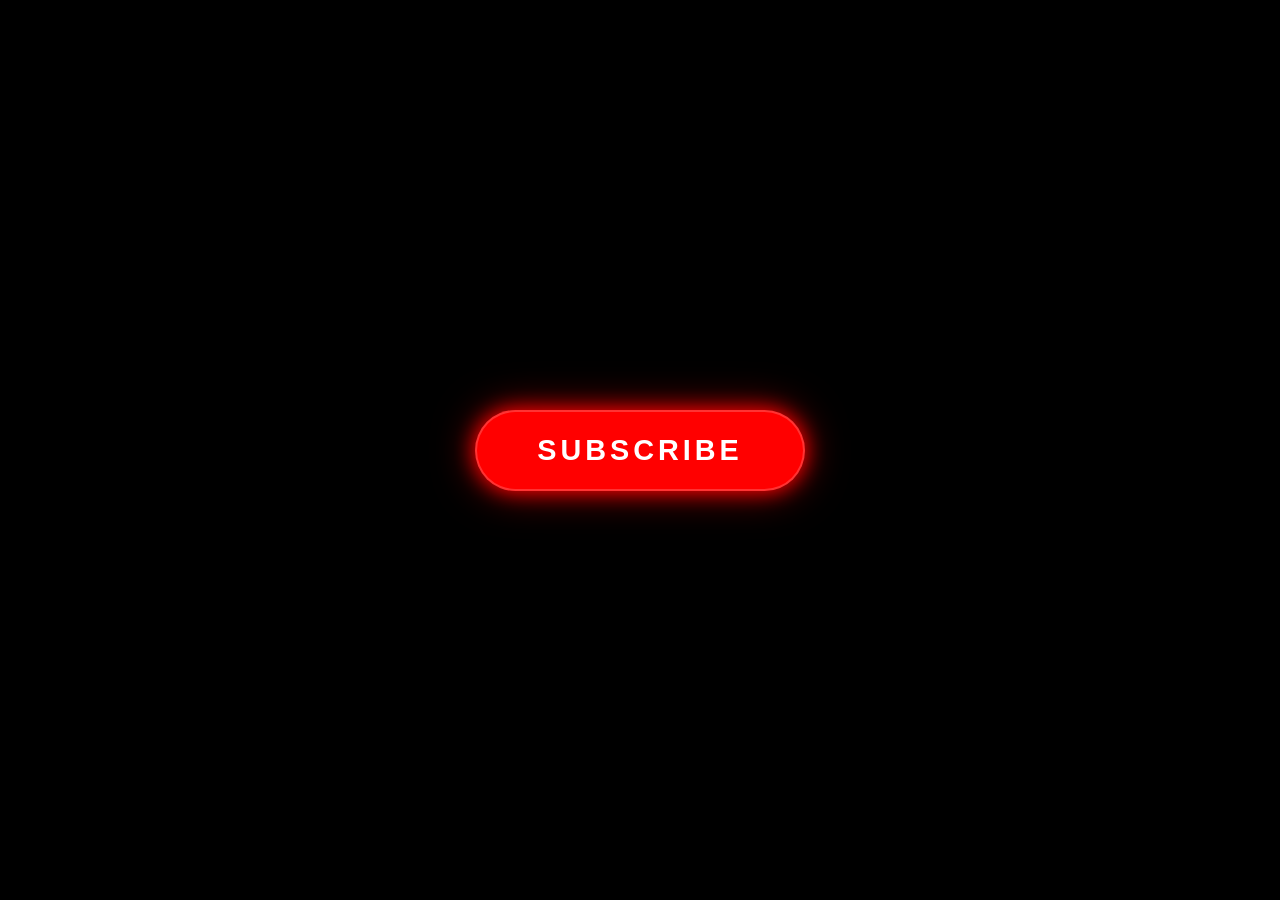
<file: index.html>
<!DOCTYPE html>
<html lang="en">
<head>
    <meta charset="UTF-8">
    <meta name="viewport" content="width=device-width, initial-scale=1.0">
    <title>LightAshuraa | V4 Awakened</title>
    <style>
        * { margin: 0; padding: 0; box-sizing: border-box; }
        body, html { 
            width: 100%; height: 100%; 
            overflow: hidden; background-color: #000; 
            font-family: 'Segoe UI', sans-serif;
        }

        /* Background Video Fix */
        #bg-video {
            position: fixed;
            top: 50%; left: 50%;
            min-width: 100%; min-height: 100%;
            width: auto; height: auto;
            z-index: -2;
            transform: translate(-50%, -50%);
            object-fit: cover;
        }

        /* Overlay with V4 Glow */
        .overlay {
            position: fixed;
            top: 0; left: 0;
            width: 100%; height: 100%;
            background: linear-gradient(to top, rgba(255, 230, 0, 0.15), rgba(0,0,0,0.4));
            backdrop-filter: blur(4px);
            -webkit-backdrop-filter: blur(4px);
            z-index: -1;
        }

        /* V4 Aura Particles (Floating from bottom) */
        .v4-particle {
            position: absolute;
            bottom: -20px;
            background: #fffb00;
            border-radius: 50%;
            pointer-events: none;
            box-shadow: 0 0 15px #ffee00, 0 0 30px #ffaa00;
            animation: v4Rise 6s infinite ease-out;
            opacity: 0;
        }

        @keyframes v4Rise {
            0% { transform: translateY(0) scale(0) translateX(0); opacity: 0; }
            20% { opacity: 0.8; }
            50% { transform: translateY(-50vh) scale(1.2) translateX(20px); }
            80% { opacity: 0.6; }
            100% { transform: translateY(-110vh) scale(0.5) translateX(-20px); opacity: 0; }
        }

        /* UI Styling */
        .content {
            display: flex;
            justify-content: center;
            align-items: center;
            height: 100vh;
            position: relative;
            z-index: 10;
        }

        .subscribe-btn {
            padding: 22px 60px;
            font-size: 1.8rem;
            font-weight: 900;
            color: #fff;
            text-decoration: none;
            background: #ff0000;
            border-radius: 50px;
            text-transform: uppercase;
            letter-spacing: 4px;
            /* Heavy Neon Glow */
            box-shadow: 0 0 20px #ff0000, 0 0 40px rgba(255, 0, 0, 0.6);
            transition: 0.4s cubic-bezier(0.175, 0.885, 0.32, 1.275);
            border: 2px solid rgba(255,255,255,0.2);
        }

        .subscribe-btn:hover {
            transform: scale(1.1) rotate(-1deg);
            background: #ff2b2b;
            box-shadow: 0 0 60px #ff0000, 0 0 100px rgba(255, 255, 255, 0.2);
            letter-spacing: 8px;
        }

        /* Vignette effect to focus on center */
        .vignette {
            position: fixed;
            top: 0; left: 0;
            width: 100%; height: 100%;
            box-shadow: inset 0 0 150px rgba(0,0,0,0.8);
            z-index: 1;
            pointer-events: none;
        }
    </style>
</head>
<body>

    <video autoplay muted loop playsinline id="bg-video">
        <source src="background.mp4" type="video/mp4">
    </video>

    <div class="overlay"></div>
    <div class="vignette"></div>

    <div class="content">
        <a href="https://www.youtube.com/@LIghtAshuraa" target="_blank" class="subscribe-btn">
            Subscribe
        </a>
    </div>

    <script>
        // V4 Particle Emitter
        function createParticle() {
            const p = document.createElement('div');
            p.className = 'v4-particle';
            
            // Randomize size, position, and speed
            const size = Math.random() * 6 + 3 + 'px';
            p.style.width = size;
            p.style.height = size;
            p.style.left = Math.random() * 100 + 'vw';
            
            // Randomize animation duration for a natural feel
            const duration = Math.random() * 4 + 4 + 's';
            p.style.animationDuration = duration;
            
            document.body.appendChild(p);

            // Remove particle after animation to keep the site fast
            setTimeout(() => {
                p.remove();
            }, duration * 1000);
        }

        // Emit particles every 150ms
        setInterval(createParticle, 150);
    </script>
</body>
</html>
</file>
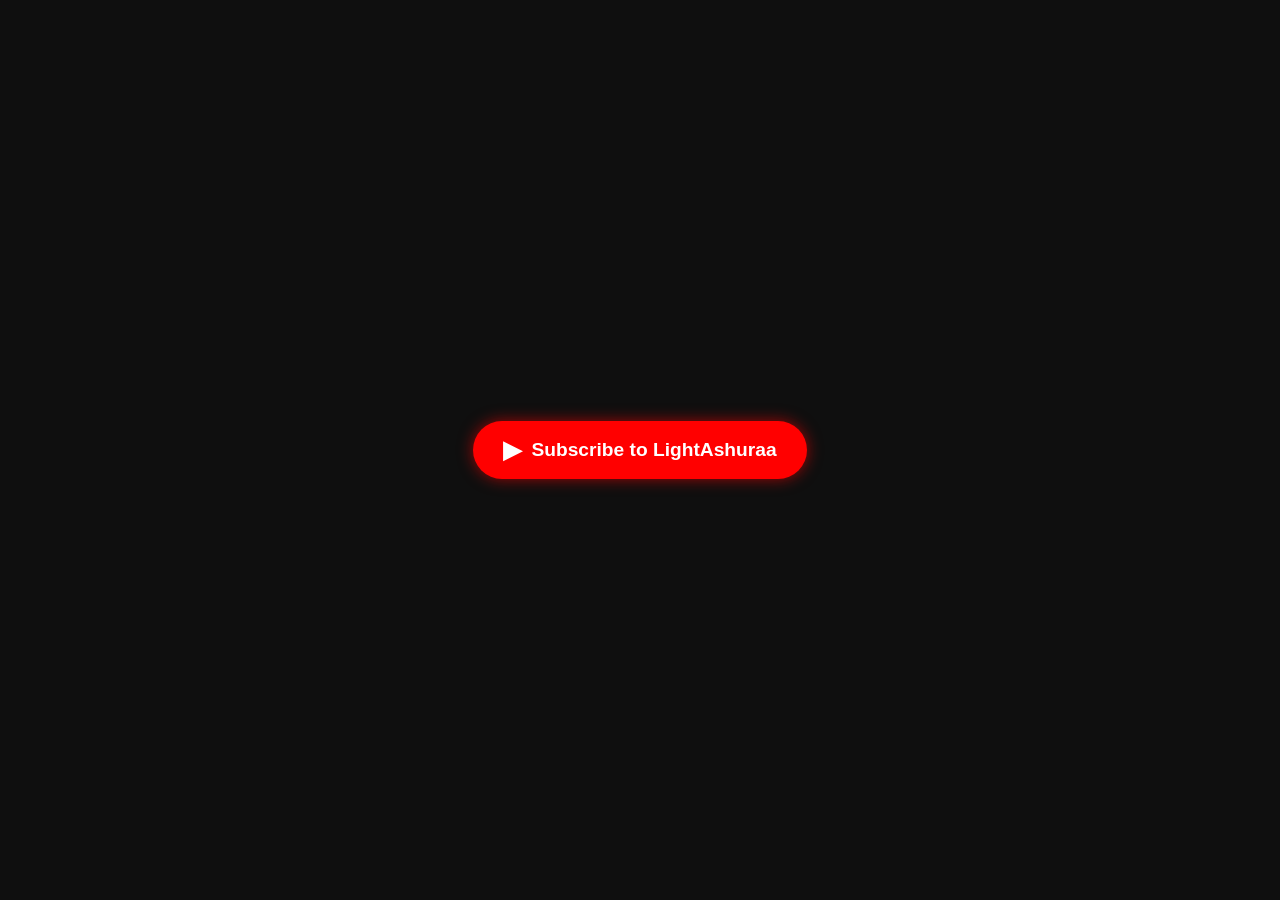
<file: channel.html>
<!DOCTYPE html>
<html lang="en">
<head>
    <meta charset="UTF-8">
    <meta name="viewport" content="width=device-width, initial-scale=1.0">
    <title>LightAshuraa Hub</title>
    <link rel="stylesheet" href="style.css">
</head>
<body>
    <div class="container">
        <a href="https://www.youtube.com/@LightAshuraa" target="_blank" class="yt-button">
            <span class="icon">▶</span> Subscribe to LightAshuraa
        </a>
    </div>
</body>
</html>
</file>
<file: style.css>
body {
    background-color: #0f0f0f; /* Dark background makes the glow pop */
    display: flex;
    justify-content: center;
    align-items: center;
    height: 100vh;
    margin: 0;
    font-family: 'Arial', sans-serif;
}

.yt-button {
    text-decoration: none;
    color: #fff;
    background-color: #ff0000; /* YouTube Red */
    padding: 15px 30px;
    border-radius: 50px;
    font-weight: bold;
    font-size: 1.2rem;
    display: flex;
    align-items: center;
    gap: 10px;
    
    /* The initial glow */
    box-shadow: 0 0 15px rgba(255, 0, 0, 0.6);
    transition: all 0.3s ease-in-out;
    position: relative;
}

/* Hover Effects */
.yt-button:hover {
    transform: scale(1.1); /* Grows slightly */
    box-shadow: 0 0 30px rgba(255, 0, 0, 1), 0 0 60px rgba(255, 0, 0, 0.4);
    background-color: #ff3333;
}

/* Click Animation */
.yt-button:active {
    transform: scale(0.95);
}

.icon {
    font-size: 1.5rem;
}
</file>
